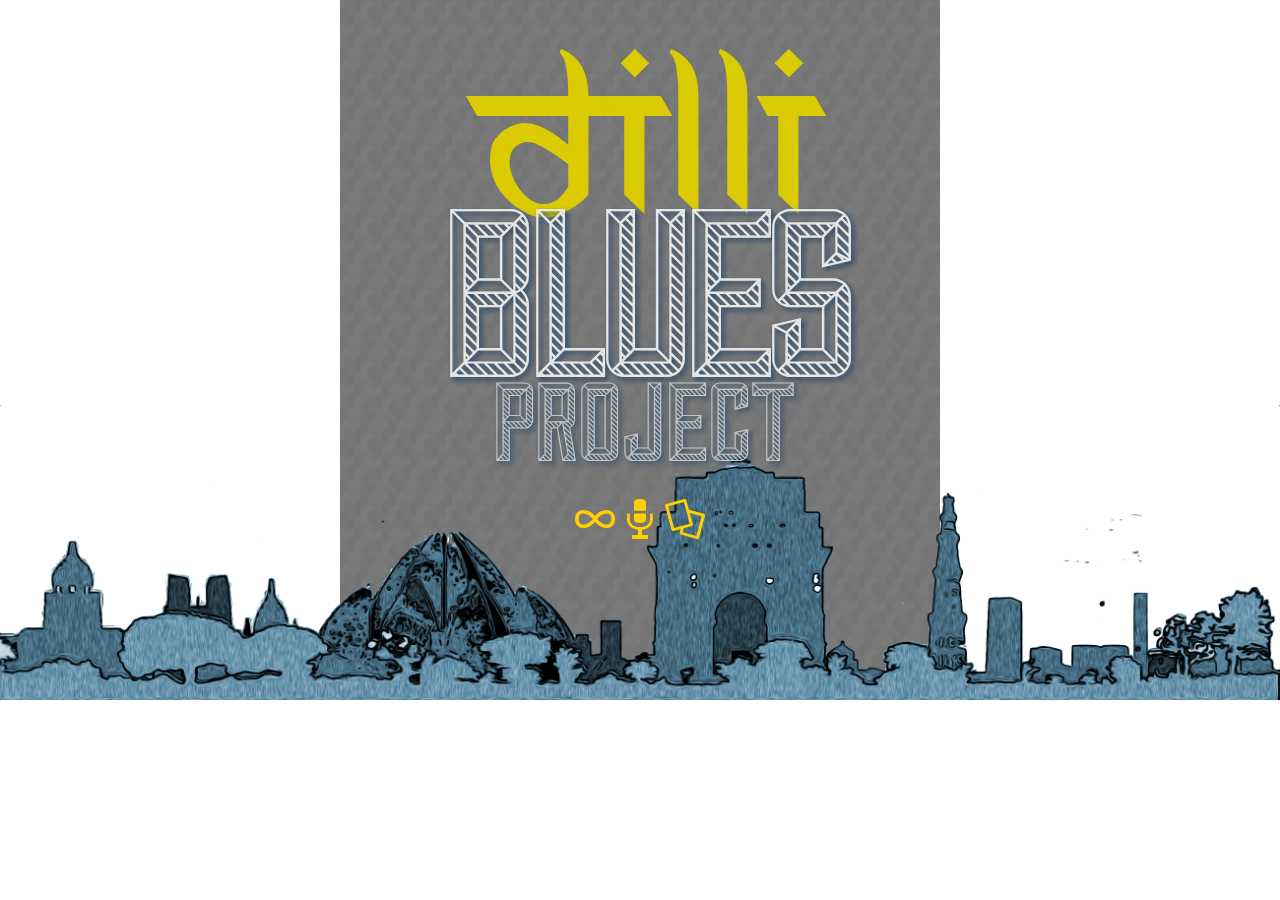
<file: index.html>
<!DOCTYPE>
<html>
<head>
    <link href='http://fonts.googleapis.com/css?family=Finger+Paint' rel='stylesheet' type='text/css'>
    <link href='http://fonts.googleapis.com/css?family=Cantora+One' rel='stylesheet' type='text/css'>
    <link rel="stylesheet" href="note/css/font-awesome.min.css">
    <link href='http://fonts.googleapis.com/css?family=Arbutus+Slab' rel='stylesheet' type='text/css'>
    <link href='http://fonts.googleapis.com/css?family=Cutive+Mono' rel='stylesheet' type='text/css'>
    <link rel="stylesheet/less" type="text/css" href="style.less">

    <script src="jquery.js"></script>
    <script src="main.js"></script>
    <script src="less.js"></script>

</head>
<body>

    <div class="main-sc">
        <div class="main-inner">

            <!-- VIEW 1 STARTS -->
            <div class="view1">
                <div class="header-inner">
                    <div class="main-title-container">
                        <div class="main-title-inner">
                            <div class="title">DILLI</div>
                            <div class="blues">BLUES</div>
                            <div class="project">PROJECT</div>
                            <div class="activator">
                                &infin;
                            </div>
                            <div class="activator">
                                &#127908;
                            </div>
                            <div class="activator">
                                &#59190;
                            </div>

                        </div>
                    </div>
                </div>

                 <div class="tree">
                    <img src="images/skyline.png">
                </div>
            </div>
            <!-- VIEW 1 ENDS -->
            <!-- SLIDE 1 -->
            <div class="slide-container about-project-container red">
                <div class="left-container">
                    <div class="title">
                        <span>ABOUT DILLI BLUES PROJECT</span>
                    </div>
                </div>
                <div class="right-container">
                    <div class="description">
                        <h1>A</h1>
                        <span>
                            n initiative to bond people and make them more aware about some social problems in our city. The Dilli Blues Project is an attmept to spread some love and peace in a city that appears to be dead and rutheless to a lot of its residents.
                        </span>
                    </div>
                </div>
                <div class="tree">
                    <img src="images/skyline-red.png">
                </div>

            </div>
            <!-- SLIDE 1 ENDS -->

            <!-- SLIDE 2 STARTS -->
            <div class="slide-container project-container">
                <div class="left-container">
                    <div class="title">
                        <span>OUR PROJECTS</span>
                    </div>
                </div>
                <div class="right-container">
                    <div class="description">
                        <span>
                            An initiative to bond people and make them more aware about some social problems in our city. The Dilli Blues Project is an attmept to spread some love and peace in a city that appears to be dead and rutheless to a lot of its residents.
                        </span>
                    </div>
                </div>
                <div class="tree">
                    <img src="images/skyline-grey.png">
                </div>

            </div>
            <!-- SLIDE 2 ENDS -->

            <!-- SLIDE 3 STARTS -->
            <div class="slide-container about-us-container yellow">
                <div class="left-container">
                    <div class="title">
                        <span>ABOUT US</span>
                    </div>
                </div>
                <div class="right-container">
                    <div class="description">
                        <span>
                            The Dilli Blues Project was conceived and started by some frustrated engineers who wanted to explore their ever-increasing passion for film and utilize it to raise some issues about their first love,Dilli. After assisting in several advertisements, short films, feature films,TV shows, we decided it was time to do something independently, apart from failing and dropping out from college. And so it was out of their inner blues, that something beautiful was born- a collective to support each other in doing something they loved the most- making films.Little by little, they gathered confidence, skills and made their first production- Phir Wahi Raat Hai, a short film on  isolation, loneliness and the issues of migration in a big city.The film is currently in post-production stage.
                        </span>
                    </div>
                </div>
                <div class="tree">
                    <img src="images/skyline-yellow.png">
                </div>

            </div>
            <!-- SLIDE 3 ENDS -->
        </div>
    </div>




</div>

</body>
</html>
</file>
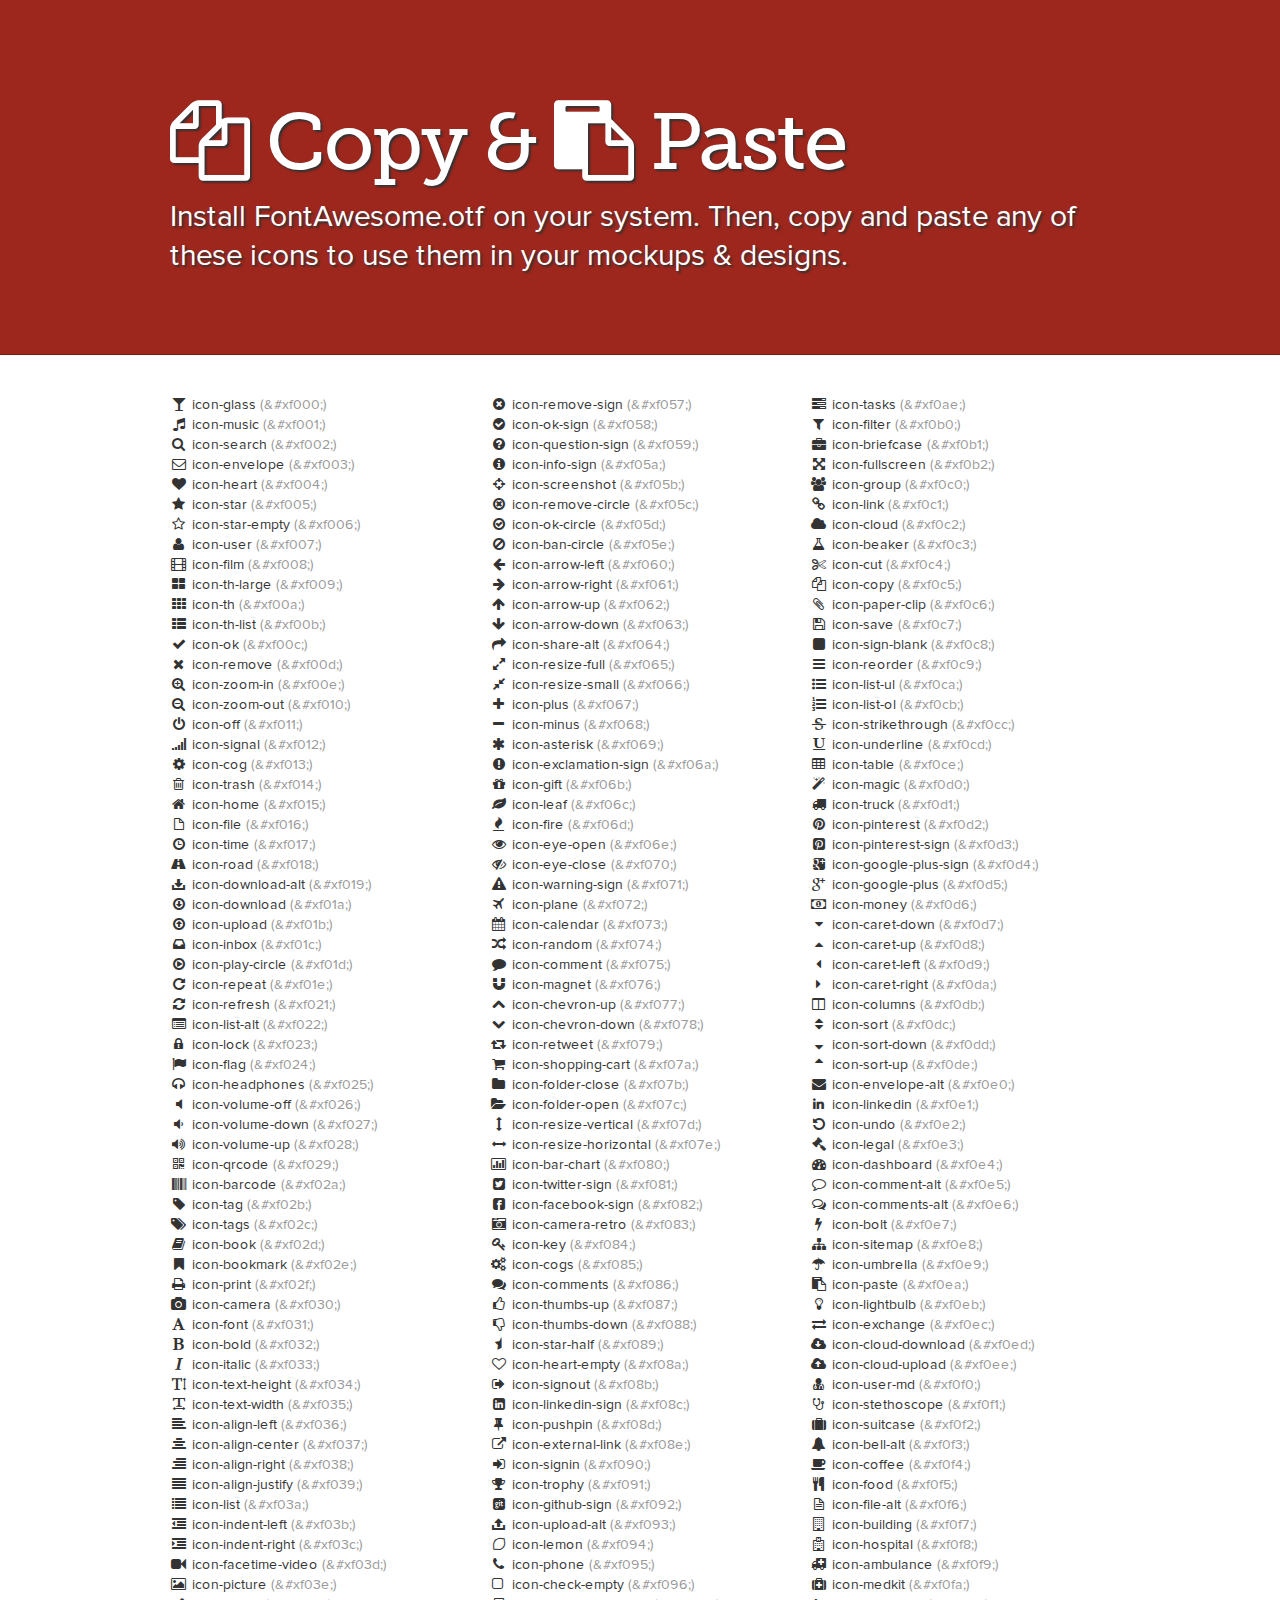
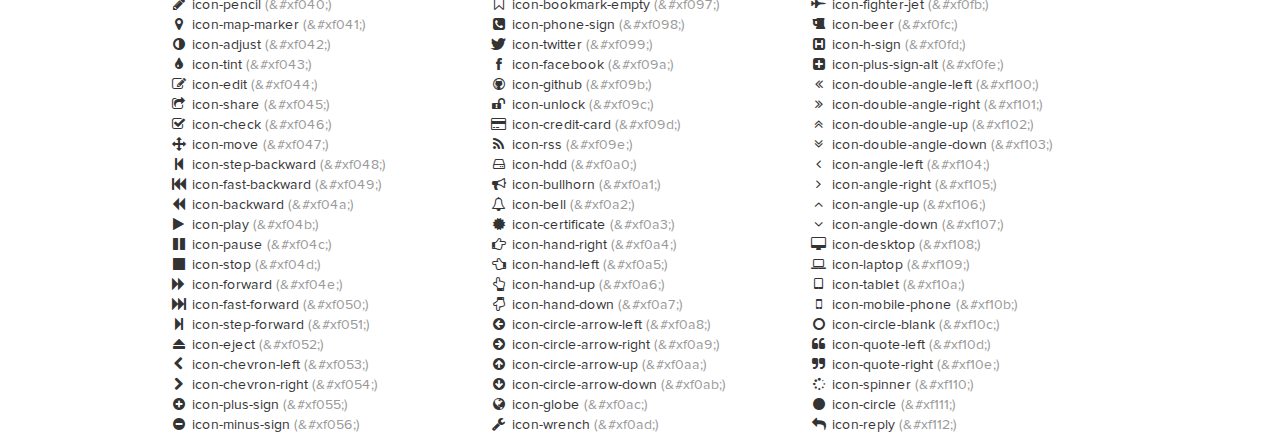
<file: note/docs/design.html>
<!DOCTYPE html>
<!--[if lt IE 7 ]><html class="ie ie6" lang="en"> <![endif]-->
<!--[if IE 7 ]><html class="ie ie7" lang="en"> <![endif]-->
<!--[if IE 8 ]><html class="ie ie8" lang="en"> <![endif]-->
<!--[if (gte IE 9)|!(IE)]><!--><html lang="en"> <!--<![endif]-->
<head>
  <!-- Basic Page Needs
 ================================================== -->
  <meta charset="utf-8" />
  <title>Font Awesome Copy & Paste</title>
  <meta name="description" content="">
  <meta name="author" content="">
  <!--<meta name="viewport" content="width=device-width; initial-scale=1; maximum-scale=1">-->

  <!--[if lt IE 9]>
  <script src="http://html5shim.googlecode.com/svn/trunk/html5.js"></script>
  <![endif]-->

  <!-- CSS
 ================================================== -->

  <link rel="stylesheet" href="assets/css/site.css">
  <link rel="stylesheet" href="assets/css/prettify.css">
  <link rel="stylesheet" href="assets/css/font-awesome.min.css">
  <!--[if IE 7]>
  <link rel="stylesheet" href="assets/css/font-awesome-ie7.min.css">
  <![endif]-->
  <!-- Le fav and touch icons -->
  <link rel="shortcut icon" href="assets/ico/favicon.ico">

  <script type="text/javascript">
    var _gaq = _gaq || [];
    _gaq.push(['_setAccount', 'UA-30136587-1']);
    _gaq.push(['_trackPageview']);

    (function() {
      var ga = document.createElement('script'); ga.type = 'text/javascript'; ga.async = true;
      ga.src = ('https:' == document.location.protocol ? 'https://ssl' : 'http://www') + '.google-analytics.com/ga.js';
      var s = document.getElementsByTagName('script')[0]; s.parentNode.insertBefore(ga, s);
    })();
  </script>
</head>
<body>

<div class="jumbotron">
  <div class="container">

    <h1><i class="icon-copy"></i> Copy & <i class="icon-paste"></i> Paste</h1>
    <p>
      Install FontAwesome.otf on your system.
      Then, copy and paste any of these icons to use them in your mockups & designs.
    </p>

  </div>
</div>


<div class="container">
  <section>
    <div class="row">
      <div class="span4">
        <ul class="unstyled">
          <li><i class="icon-">&#xf000;</i> icon-glass <span class="muted">(&amp;#xf000;)</span></li>
          <li><i class="icon-">&#xf001;</i> icon-music <span class="muted">(&amp;#xf001;)</span></li>
          <li><i class="icon-">&#xf002;</i> icon-search <span class="muted">(&amp;#xf002;)</span></li>
          <li><i class="icon-">&#xf003;</i> icon-envelope <span class="muted">(&amp;#xf003;)</span></li>
          <li><i class="icon-">&#xf004;</i> icon-heart <span class="muted">(&amp;#xf004;)</span></li>
          <li><i class="icon-">&#xf005;</i> icon-star <span class="muted">(&amp;#xf005;)</span></li>
          <li><i class="icon-">&#xf006;</i> icon-star-empty <span class="muted">(&amp;#xf006;)</span></li>
          <li><i class="icon-">&#xf007;</i> icon-user <span class="muted">(&amp;#xf007;)</span></li>
          <li><i class="icon-">&#xf008;</i> icon-film <span class="muted">(&amp;#xf008;)</span></li>
          <li><i class="icon-">&#xf009;</i> icon-th-large <span class="muted">(&amp;#xf009;)</span></li>
          <li><i class="icon-">&#xf00a;</i> icon-th <span class="muted">(&amp;#xf00a;)</span></li>
          <li><i class="icon-">&#xf00b;</i> icon-th-list <span class="muted">(&amp;#xf00b;)</span></li>
          <li><i class="icon-">&#xf00c;</i> icon-ok <span class="muted">(&amp;#xf00c;)</span></li>
          <li><i class="icon-">&#xf00d;</i> icon-remove <span class="muted">(&amp;#xf00d;)</span></li>
          <li><i class="icon-">&#xf00e;</i> icon-zoom-in <span class="muted">(&amp;#xf00e;)</span></li>
          <li><i class="icon-">&#xf010;</i> icon-zoom-out <span class="muted">(&amp;#xf010;)</span></li>
          <li><i class="icon-">&#xf011;</i> icon-off <span class="muted">(&amp;#xf011;)</span></li>
          <li><i class="icon-">&#xf012;</i> icon-signal <span class="muted">(&amp;#xf012;)</span></li>
          <li><i class="icon-">&#xf013;</i> icon-cog <span class="muted">(&amp;#xf013;)</span></li>
          <li><i class="icon-">&#xf014;</i> icon-trash <span class="muted">(&amp;#xf014;)</span></li>
          <li><i class="icon-">&#xf015;</i> icon-home <span class="muted">(&amp;#xf015;)</span></li>
          <li><i class="icon-">&#xf016;</i> icon-file <span class="muted">(&amp;#xf016;)</span></li>
          <li><i class="icon-">&#xf017;</i> icon-time <span class="muted">(&amp;#xf017;)</span></li>
          <li><i class="icon-">&#xf018;</i> icon-road <span class="muted">(&amp;#xf018;)</span></li>
          <li><i class="icon-">&#xf019;</i> icon-download-alt <span class="muted">(&amp;#xf019;)</span></li>
          <li><i class="icon-">&#xf01a;</i> icon-download <span class="muted">(&amp;#xf01a;)</span></li>
          <li><i class="icon-">&#xf01b;</i> icon-upload <span class="muted">(&amp;#xf01b;)</span></li>
          <li><i class="icon-">&#xf01c;</i> icon-inbox <span class="muted">(&amp;#xf01c;)</span></li>
          <li><i class="icon-">&#xf01d;</i> icon-play-circle <span class="muted">(&amp;#xf01d;)</span></li>
          <li><i class="icon-">&#xf01e;</i> icon-repeat <span class="muted">(&amp;#xf01e;)</span></li>
          <li><i class="icon-">&#xf021;</i> icon-refresh <span class="muted">(&amp;#xf021;)</span></li>
          <li><i class="icon-">&#xf022;</i> icon-list-alt <span class="muted">(&amp;#xf022;)</span></li>
          <li><i class="icon-">&#xf023;</i> icon-lock <span class="muted">(&amp;#xf023;)</span></li>
          <li><i class="icon-">&#xf024;</i> icon-flag <span class="muted">(&amp;#xf024;)</span></li>
          <li><i class="icon-">&#xf025;</i> icon-headphones <span class="muted">(&amp;#xf025;)</span></li>
          <li><i class="icon-">&#xf026;</i> icon-volume-off <span class="muted">(&amp;#xf026;)</span></li>
          <li><i class="icon-">&#xf027;</i> icon-volume-down <span class="muted">(&amp;#xf027;)</span></li>
          <li><i class="icon-">&#xf028;</i> icon-volume-up <span class="muted">(&amp;#xf028;)</span></li>
          <li><i class="icon-">&#xf029;</i> icon-qrcode <span class="muted">(&amp;#xf029;)</span></li>
          <li><i class="icon-">&#xf02a;</i> icon-barcode <span class="muted">(&amp;#xf02a;)</span></li>
          <li><i class="icon-">&#xf02b;</i> icon-tag <span class="muted">(&amp;#xf02b;)</span></li>
          <li><i class="icon-">&#xf02c;</i> icon-tags <span class="muted">(&amp;#xf02c;)</span></li>
          <li><i class="icon-">&#xf02d;</i> icon-book <span class="muted">(&amp;#xf02d;)</span></li>
          <li><i class="icon-">&#xf02e;</i> icon-bookmark <span class="muted">(&amp;#xf02e;)</span></li>
          <li><i class="icon-">&#xf02f;</i> icon-print <span class="muted">(&amp;#xf02f;)</span></li>
          <li><i class="icon-">&#xf030;</i> icon-camera <span class="muted">(&amp;#xf030;)</span></li>
          <li><i class="icon-">&#xf031;</i> icon-font <span class="muted">(&amp;#xf031;)</span></li>
          <li><i class="icon-">&#xf032;</i> icon-bold <span class="muted">(&amp;#xf032;)</span></li>
          <li><i class="icon-">&#xf033;</i> icon-italic <span class="muted">(&amp;#xf033;)</span></li>
          <li><i class="icon-">&#xf034;</i> icon-text-height <span class="muted">(&amp;#xf034;)</span></li>
          <li><i class="icon-">&#xf035;</i> icon-text-width <span class="muted">(&amp;#xf035;)</span></li>
          <li><i class="icon-">&#xf036;</i> icon-align-left <span class="muted">(&amp;#xf036;)</span></li>
          <li><i class="icon-">&#xf037;</i> icon-align-center <span class="muted">(&amp;#xf037;)</span></li>
          <li><i class="icon-">&#xf038;</i> icon-align-right <span class="muted">(&amp;#xf038;)</span></li>
          <li><i class="icon-">&#xf039;</i> icon-align-justify <span class="muted">(&amp;#xf039;)</span></li>
          <li><i class="icon-">&#xf03a;</i> icon-list <span class="muted">(&amp;#xf03a;)</span></li>
          <li><i class="icon-">&#xf03b;</i> icon-indent-left <span class="muted">(&amp;#xf03b;)</span></li>
          <li><i class="icon-">&#xf03c;</i> icon-indent-right <span class="muted">(&amp;#xf03c;)</span></li>
          <li><i class="icon-">&#xf03d;</i> icon-facetime-video <span class="muted">(&amp;#xf03d;)</span></li>
          <li><i class="icon-">&#xf03e;</i> icon-picture <span class="muted">(&amp;#xf03e;)</span></li>
          <li><i class="icon-">&#xf040;</i> icon-pencil <span class="muted">(&amp;#xf040;)</span></li>
          <li><i class="icon-">&#xf041;</i> icon-map-marker <span class="muted">(&amp;#xf041;)</span></li>
          <li><i class="icon-">&#xf042;</i> icon-adjust <span class="muted">(&amp;#xf042;)</span></li>
          <li><i class="icon-">&#xf043;</i> icon-tint <span class="muted">(&amp;#xf043;)</span></li>
          <li><i class="icon-">&#xf044;</i> icon-edit <span class="muted">(&amp;#xf044;)</span></li>
          <li><i class="icon-">&#xf045;</i> icon-share <span class="muted">(&amp;#xf045;)</span></li>
          <li><i class="icon-">&#xf046;</i> icon-check <span class="muted">(&amp;#xf046;)</span></li>
          <li><i class="icon-">&#xf047;</i> icon-move <span class="muted">(&amp;#xf047;)</span></li>
          <li><i class="icon-">&#xf048;</i> icon-step-backward <span class="muted">(&amp;#xf048;)</span></li>
          <li><i class="icon-">&#xf049;</i> icon-fast-backward <span class="muted">(&amp;#xf049;)</span></li>
          <li><i class="icon-">&#xf04a;</i> icon-backward <span class="muted">(&amp;#xf04a;)</span></li>
          <li><i class="icon-">&#xf04b;</i> icon-play <span class="muted">(&amp;#xf04b;)</span></li>
          <li><i class="icon-">&#xf04c;</i> icon-pause <span class="muted">(&amp;#xf04c;)</span></li>
          <li><i class="icon-">&#xf04d;</i> icon-stop <span class="muted">(&amp;#xf04d;)</span></li>
          <li><i class="icon-">&#xf04e;</i> icon-forward <span class="muted">(&amp;#xf04e;)</span></li>
          <li><i class="icon-">&#xf050;</i> icon-fast-forward <span class="muted">(&amp;#xf050;)</span></li>
          <li><i class="icon-">&#xf051;</i> icon-step-forward <span class="muted">(&amp;#xf051;)</span></li>
          <li><i class="icon-">&#xf052;</i> icon-eject <span class="muted">(&amp;#xf052;)</span></li>
          <li><i class="icon-">&#xf053;</i> icon-chevron-left <span class="muted">(&amp;#xf053;)</span></li>
          <li><i class="icon-">&#xf054;</i> icon-chevron-right <span class="muted">(&amp;#xf054;)</span></li>
          <li><i class="icon-">&#xf055;</i> icon-plus-sign <span class="muted">(&amp;#xf055;)</span></li>
          <li><i class="icon-">&#xf056;</i> icon-minus-sign <span class="muted">(&amp;#xf056;)</span></li>
        </ul>
      </div>
      <div class="span4">
        <ul class="unstyled">
          <li><i class="icon-">&#xf057;</i> icon-remove-sign <span class="muted">(&amp;#xf057;)</span></li>
          <li><i class="icon-">&#xf058;</i> icon-ok-sign <span class="muted">(&amp;#xf058;)</span></li>
          <li><i class="icon-">&#xf059;</i> icon-question-sign <span class="muted">(&amp;#xf059;)</span></li>
          <li><i class="icon-">&#xf05a;</i> icon-info-sign <span class="muted">(&amp;#xf05a;)</span></li>
          <li><i class="icon-">&#xf05b;</i> icon-screenshot <span class="muted">(&amp;#xf05b;)</span></li>
          <li><i class="icon-">&#xf05c;</i> icon-remove-circle <span class="muted">(&amp;#xf05c;)</span></li>
          <li><i class="icon-">&#xf05d;</i> icon-ok-circle <span class="muted">(&amp;#xf05d;)</span></li>
          <li><i class="icon-">&#xf05e;</i> icon-ban-circle <span class="muted">(&amp;#xf05e;)</span></li>
          <li><i class="icon-">&#xf060;</i> icon-arrow-left <span class="muted">(&amp;#xf060;)</span></li>
          <li><i class="icon-">&#xf061;</i> icon-arrow-right <span class="muted">(&amp;#xf061;)</span></li>
          <li><i class="icon-">&#xf062;</i> icon-arrow-up <span class="muted">(&amp;#xf062;)</span></li>
          <li><i class="icon-">&#xf063;</i> icon-arrow-down <span class="muted">(&amp;#xf063;)</span></li>
          <li><i class="icon-">&#xf064;</i> icon-share-alt <span class="muted">(&amp;#xf064;)</span></li>
          <li><i class="icon-">&#xf065;</i> icon-resize-full <span class="muted">(&amp;#xf065;)</span></li>
          <li><i class="icon-">&#xf066;</i> icon-resize-small <span class="muted">(&amp;#xf066;)</span></li>
          <li><i class="icon-">&#xf067;</i> icon-plus <span class="muted">(&amp;#xf067;)</span></li>
          <li><i class="icon-">&#xf068;</i> icon-minus <span class="muted">(&amp;#xf068;)</span></li>
          <li><i class="icon-">&#xf069;</i> icon-asterisk <span class="muted">(&amp;#xf069;)</span></li>
          <li><i class="icon-">&#xf06a;</i> icon-exclamation-sign <span class="muted">(&amp;#xf06a;)</span></li>
          <li><i class="icon-">&#xf06b;</i> icon-gift <span class="muted">(&amp;#xf06b;)</span></li>
          <li><i class="icon-">&#xf06c;</i> icon-leaf <span class="muted">(&amp;#xf06c;)</span></li>
          <li><i class="icon-">&#xf06d;</i> icon-fire <span class="muted">(&amp;#xf06d;)</span></li>
          <li><i class="icon-">&#xf06e;</i> icon-eye-open <span class="muted">(&amp;#xf06e;)</span></li>
          <li><i class="icon-">&#xf070;</i> icon-eye-close <span class="muted">(&amp;#xf070;)</span></li>
          <li><i class="icon-">&#xf071;</i> icon-warning-sign <span class="muted">(&amp;#xf071;)</span></li>
          <li><i class="icon-">&#xf072;</i> icon-plane <span class="muted">(&amp;#xf072;)</span></li>
          <li><i class="icon-">&#xf073;</i> icon-calendar <span class="muted">(&amp;#xf073;)</span></li>
          <li><i class="icon-">&#xf074;</i> icon-random <span class="muted">(&amp;#xf074;)</span></li>
          <li><i class="icon-">&#xf075;</i> icon-comment <span class="muted">(&amp;#xf075;)</span></li>
          <li><i class="icon-">&#xf076;</i> icon-magnet <span class="muted">(&amp;#xf076;)</span></li>
          <li><i class="icon-">&#xf077;</i> icon-chevron-up <span class="muted">(&amp;#xf077;)</span></li>
          <li><i class="icon-">&#xf078;</i> icon-chevron-down <span class="muted">(&amp;#xf078;)</span></li>
          <li><i class="icon-">&#xf079;</i> icon-retweet <span class="muted">(&amp;#xf079;)</span></li>
          <li><i class="icon-">&#xf07a;</i> icon-shopping-cart <span class="muted">(&amp;#xf07a;)</span></li>
          <li><i class="icon-">&#xf07b;</i> icon-folder-close <span class="muted">(&amp;#xf07b;)</span></li>
          <li><i class="icon-">&#xf07c;</i> icon-folder-open <span class="muted">(&amp;#xf07c;)</span></li>
          <li><i class="icon-">&#xf07d;</i> icon-resize-vertical <span class="muted">(&amp;#xf07d;)</span></li>
          <li><i class="icon-">&#xf07e;</i> icon-resize-horizontal <span class="muted">(&amp;#xf07e;)</span></li>
          <li><i class="icon-">&#xf080;</i> icon-bar-chart <span class="muted">(&amp;#xf080;)</span></li>
          <li><i class="icon-">&#xf081;</i> icon-twitter-sign <span class="muted">(&amp;#xf081;)</span></li>
          <li><i class="icon-">&#xf082;</i> icon-facebook-sign <span class="muted">(&amp;#xf082;)</span></li>
          <li><i class="icon-">&#xf083;</i> icon-camera-retro <span class="muted">(&amp;#xf083;)</span></li>
          <li><i class="icon-">&#xf084;</i> icon-key <span class="muted">(&amp;#xf084;)</span></li>
          <li><i class="icon-">&#xf085;</i> icon-cogs <span class="muted">(&amp;#xf085;)</span></li>
          <li><i class="icon-">&#xf086;</i> icon-comments <span class="muted">(&amp;#xf086;)</span></li>
          <li><i class="icon-">&#xf087;</i> icon-thumbs-up <span class="muted">(&amp;#xf087;)</span></li>
          <li><i class="icon-">&#xf088;</i> icon-thumbs-down <span class="muted">(&amp;#xf088;)</span></li>
          <li><i class="icon-">&#xf089;</i> icon-star-half <span class="muted">(&amp;#xf089;)</span></li>
          <li><i class="icon-">&#xf08a;</i> icon-heart-empty <span class="muted">(&amp;#xf08a;)</span></li>
          <li><i class="icon-">&#xf08b;</i> icon-signout <span class="muted">(&amp;#xf08b;)</span></li>
          <li><i class="icon-">&#xf08c;</i> icon-linkedin-sign <span class="muted">(&amp;#xf08c;)</span></li>
          <li><i class="icon-">&#xf08d;</i> icon-pushpin <span class="muted">(&amp;#xf08d;)</span></li>
          <li><i class="icon-">&#xf08e;</i> icon-external-link <span class="muted">(&amp;#xf08e;)</span></li>
          <li><i class="icon-">&#xf090;</i> icon-signin <span class="muted">(&amp;#xf090;)</span></li>
          <li><i class="icon-">&#xf091;</i> icon-trophy <span class="muted">(&amp;#xf091;)</span></li>
          <li><i class="icon-">&#xf092;</i> icon-github-sign <span class="muted">(&amp;#xf092;)</span></li>
          <li><i class="icon-">&#xf093;</i> icon-upload-alt <span class="muted">(&amp;#xf093;)</span></li>
          <li><i class="icon-">&#xf094;</i> icon-lemon <span class="muted">(&amp;#xf094;)</span></li>
          <li><i class="icon-">&#xf095;</i> icon-phone <span class="muted">(&amp;#xf095;)</span></li>
          <li><i class="icon-">&#xf096;</i> icon-check-empty <span class="muted">(&amp;#xf096;)</span></li>
          <li><i class="icon-">&#xf097;</i> icon-bookmark-empty <span class="muted">(&amp;#xf097;)</span></li>
          <li><i class="icon-">&#xf098;</i> icon-phone-sign <span class="muted">(&amp;#xf098;)</span></li>
          <li><i class="icon-">&#xf099;</i> icon-twitter <span class="muted">(&amp;#xf099;)</span></li>
          <li><i class="icon-">&#xf09a;</i> icon-facebook <span class="muted">(&amp;#xf09a;)</span></li>
          <li><i class="icon-">&#xf09b;</i> icon-github <span class="muted">(&amp;#xf09b;)</span></li>
          <li><i class="icon-">&#xf09c;</i> icon-unlock <span class="muted">(&amp;#xf09c;)</span></li>
          <li><i class="icon-">&#xf09d;</i> icon-credit-card <span class="muted">(&amp;#xf09d;)</span></li>
          <li><i class="icon-">&#xf09e;</i> icon-rss <span class="muted">(&amp;#xf09e;)</span></li>
          <li><i class="icon-">&#xf0a0;</i> icon-hdd <span class="muted">(&amp;#xf0a0;)</span></li>
          <li><i class="icon-">&#xf0a1;</i> icon-bullhorn <span class="muted">(&amp;#xf0a1;)</span></li>
          <li><i class="icon-">&#xf0a2;</i> icon-bell <span class="muted">(&amp;#xf0a2;)</span></li>
          <li><i class="icon-">&#xf0a3;</i> icon-certificate <span class="muted">(&amp;#xf0a3;)</span></li>
          <li><i class="icon-">&#xf0a4;</i> icon-hand-right <span class="muted">(&amp;#xf0a4;)</span></li>
          <li><i class="icon-">&#xf0a5;</i> icon-hand-left <span class="muted">(&amp;#xf0a5;)</span></li>
          <li><i class="icon-">&#xf0a6;</i> icon-hand-up <span class="muted">(&amp;#xf0a6;)</span></li>
          <li><i class="icon-">&#xf0a7;</i> icon-hand-down <span class="muted">(&amp;#xf0a7;)</span></li>
          <li><i class="icon-">&#xf0a8;</i> icon-circle-arrow-left <span class="muted">(&amp;#xf0a8;)</span></li>
          <li><i class="icon-">&#xf0a9;</i> icon-circle-arrow-right <span class="muted">(&amp;#xf0a9;)</span></li>
          <li><i class="icon-">&#xf0aa;</i> icon-circle-arrow-up <span class="muted">(&amp;#xf0aa;)</span></li>
          <li><i class="icon-">&#xf0ab;</i> icon-circle-arrow-down <span class="muted">(&amp;#xf0ab;)</span></li>
          <li><i class="icon-">&#xf0ac;</i> icon-globe <span class="muted">(&amp;#xf0ac;)</span></li>
          <li><i class="icon-">&#xf0ad;</i> icon-wrench <span class="muted">(&amp;#xf0ad;)</span></li>
        </ul>
      </div>
      <div class="span4">
        <ul class="unstyled">
          <li><i class="icon-">&#xf0ae;</i> icon-tasks <span class="muted">(&amp;#xf0ae;)</span></li>
          <li><i class="icon-">&#xf0b0;</i> icon-filter <span class="muted">(&amp;#xf0b0;)</span></li>
          <li><i class="icon-">&#xf0b1;</i> icon-briefcase <span class="muted">(&amp;#xf0b1;)</span></li>
          <li><i class="icon-">&#xf0b2;</i> icon-fullscreen <span class="muted">(&amp;#xf0b2;)</span></li>
          <li><i class="icon-">&#xf0c0;</i> icon-group <span class="muted">(&amp;#xf0c0;)</span></li>
          <li><i class="icon-">&#xf0c1;</i> icon-link <span class="muted">(&amp;#xf0c1;)</span></li>
          <li><i class="icon-">&#xf0c2;</i> icon-cloud <span class="muted">(&amp;#xf0c2;)</span></li>
          <li><i class="icon-">&#xf0c3;</i> icon-beaker <span class="muted">(&amp;#xf0c3;)</span></li>
          <li><i class="icon-">&#xf0c4;</i> icon-cut <span class="muted">(&amp;#xf0c4;)</span></li>
          <li><i class="icon-">&#xf0c5;</i> icon-copy <span class="muted">(&amp;#xf0c5;)</span></li>
          <li><i class="icon-">&#xf0c6;</i> icon-paper-clip <span class="muted">(&amp;#xf0c6;)</span></li>
          <li><i class="icon-">&#xf0c7;</i> icon-save <span class="muted">(&amp;#xf0c7;)</span></li>
          <li><i class="icon-">&#xf0c8;</i> icon-sign-blank <span class="muted">(&amp;#xf0c8;)</span></li>
          <li><i class="icon-">&#xf0c9;</i> icon-reorder <span class="muted">(&amp;#xf0c9;)</span></li>
          <li><i class="icon-">&#xf0ca;</i> icon-list-ul <span class="muted">(&amp;#xf0ca;)</span></li>
          <li><i class="icon-">&#xf0cb;</i> icon-list-ol <span class="muted">(&amp;#xf0cb;)</span></li>
          <li><i class="icon-">&#xf0cc;</i> icon-strikethrough <span class="muted">(&amp;#xf0cc;)</span></li>
          <li><i class="icon-">&#xf0cd;</i> icon-underline <span class="muted">(&amp;#xf0cd;)</span></li>
          <li><i class="icon-">&#xf0ce;</i> icon-table <span class="muted">(&amp;#xf0ce;)</span></li>
          <li><i class="icon-">&#xf0d0;</i> icon-magic <span class="muted">(&amp;#xf0d0;)</span></li>
          <li><i class="icon-">&#xf0d1;</i> icon-truck <span class="muted">(&amp;#xf0d1;)</span></li>
          <li><i class="icon-">&#xf0d2;</i> icon-pinterest <span class="muted">(&amp;#xf0d2;)</span></li>
          <li><i class="icon-">&#xf0d3;</i> icon-pinterest-sign <span class="muted">(&amp;#xf0d3;)</span></li>
          <li><i class="icon-">&#xf0d4;</i> icon-google-plus-sign <span class="muted">(&amp;#xf0d4;)</span></li>
          <li><i class="icon-">&#xf0d5;</i> icon-google-plus <span class="muted">(&amp;#xf0d5;)</span></li>
          <li><i class="icon-">&#xf0d6;</i> icon-money <span class="muted">(&amp;#xf0d6;)</span></li>
          <li><i class="icon-">&#xf0d7;</i> icon-caret-down <span class="muted">(&amp;#xf0d7;)</span></li>
          <li><i class="icon-">&#xf0d8;</i> icon-caret-up <span class="muted">(&amp;#xf0d8;)</span></li>
          <li><i class="icon-">&#xf0d9;</i> icon-caret-left <span class="muted">(&amp;#xf0d9;)</span></li>
          <li><i class="icon-">&#xf0da;</i> icon-caret-right <span class="muted">(&amp;#xf0da;)</span></li>
          <li><i class="icon-">&#xf0db;</i> icon-columns <span class="muted">(&amp;#xf0db;)</span></li>
          <li><i class="icon-">&#xf0dc;</i> icon-sort <span class="muted">(&amp;#xf0dc;)</span></li>
          <li><i class="icon-">&#xf0dd;</i> icon-sort-down <span class="muted">(&amp;#xf0dd;)</span></li>
          <li><i class="icon-">&#xf0de;</i> icon-sort-up <span class="muted">(&amp;#xf0de;)</span></li>
          <li><i class="icon-">&#xf0e0;</i> icon-envelope-alt <span class="muted">(&amp;#xf0e0;)</span></li>
          <li><i class="icon-">&#xf0e1;</i> icon-linkedin <span class="muted">(&amp;#xf0e1;)</span></li>
          <li><i class="icon-">&#xf0e2;</i> icon-undo <span class="muted">(&amp;#xf0e2;)</span></li>
          <li><i class="icon-">&#xf0e3;</i> icon-legal <span class="muted">(&amp;#xf0e3;)</span></li>
          <li><i class="icon-">&#xf0e4;</i> icon-dashboard <span class="muted">(&amp;#xf0e4;)</span></li>
          <li><i class="icon-">&#xf0e5;</i> icon-comment-alt <span class="muted">(&amp;#xf0e5;)</span></li>
          <li><i class="icon-">&#xf0e6;</i> icon-comments-alt <span class="muted">(&amp;#xf0e6;)</span></li>
          <li><i class="icon-">&#xf0e7;</i> icon-bolt <span class="muted">(&amp;#xf0e7;)</span></li>
          <li><i class="icon-">&#xf0e8;</i> icon-sitemap <span class="muted">(&amp;#xf0e8;)</span></li>
          <li><i class="icon-">&#xf0e9;</i> icon-umbrella <span class="muted">(&amp;#xf0e9;)</span></li>
          <li><i class="icon-">&#xf0ea;</i> icon-paste <span class="muted">(&amp;#xf0ea;)</span></li>
          <li><i class="icon-">&#xf0eb;</i> icon-lightbulb <span class="muted">(&amp;#xf0eb;)</span></li>
          <li><i class="icon-">&#xf0ec;</i> icon-exchange <span class="muted">(&amp;#xf0ec;)</span></li>
          <li><i class="icon-">&#xf0ed;</i> icon-cloud-download <span class="muted">(&amp;#xf0ed;)</span></li>
          <li><i class="icon-">&#xf0ee;</i> icon-cloud-upload <span class="muted">(&amp;#xf0ee;)</span></li>
          <li><i class="icon-">&#xf0f0;</i> icon-user-md <span class="muted">(&amp;#xf0f0;)</span></li>
          <li><i class="icon-">&#xf0f1;</i> icon-stethoscope <span class="muted">(&amp;#xf0f1;)</span></li>
          <li><i class="icon-">&#xf0f2;</i> icon-suitcase <span class="muted">(&amp;#xf0f2;)</span></li>
          <li><i class="icon-">&#xf0f3;</i> icon-bell-alt <span class="muted">(&amp;#xf0f3;)</span></li>
          <li><i class="icon-">&#xf0f4;</i> icon-coffee <span class="muted">(&amp;#xf0f4;)</span></li>
          <li><i class="icon-">&#xf0f5;</i> icon-food <span class="muted">(&amp;#xf0f5;)</span></li>
          <li><i class="icon-">&#xf0f6;</i> icon-file-alt <span class="muted">(&amp;#xf0f6;)</span></li>
          <li><i class="icon-">&#xf0f7;</i> icon-building <span class="muted">(&amp;#xf0f7;)</span></li>
          <li><i class="icon-">&#xf0f8;</i> icon-hospital <span class="muted">(&amp;#xf0f8;)</span></li>
          <li><i class="icon-">&#xf0f9;</i> icon-ambulance <span class="muted">(&amp;#xf0f9;)</span></li>
          <li><i class="icon-">&#xf0fa;</i> icon-medkit <span class="muted">(&amp;#xf0fa;)</span></li>
          <li><i class="icon-">&#xf0fb;</i> icon-fighter-jet <span class="muted">(&amp;#xf0fb;)</span></li>
          <li><i class="icon-">&#xf0fc;</i> icon-beer <span class="muted">(&amp;#xf0fc;)</span></li>
          <li><i class="icon-">&#xf0fd;</i> icon-h-sign <span class="muted">(&amp;#xf0fd;)</span></li>
          <li><i class="icon-">&#xf0fe;</i> icon-plus-sign-alt <span class="muted">(&amp;#xf0fe;)</span></li>
          <li><i class="icon-">&#xf100;</i> icon-double-angle-left <span class="muted">(&amp;#xf100;)</span></li>
          <li><i class="icon-">&#xf101;</i> icon-double-angle-right <span class="muted">(&amp;#xf101;)</span></li>
          <li><i class="icon-">&#xf102;</i> icon-double-angle-up <span class="muted">(&amp;#xf102;)</span></li>
          <li><i class="icon-">&#xf103;</i> icon-double-angle-down <span class="muted">(&amp;#xf103;)</span></li>
          <li><i class="icon-">&#xf104;</i> icon-angle-left <span class="muted">(&amp;#xf104;)</span></li>
          <li><i class="icon-">&#xf105;</i> icon-angle-right <span class="muted">(&amp;#xf105;)</span></li>
          <li><i class="icon-">&#xf106;</i> icon-angle-up <span class="muted">(&amp;#xf106;)</span></li>
          <li><i class="icon-">&#xf107;</i> icon-angle-down <span class="muted">(&amp;#xf107;)</span></li>
          <li><i class="icon-">&#xf108;</i> icon-desktop <span class="muted">(&amp;#xf108;)</span></li>
          <li><i class="icon-">&#xf109;</i> icon-laptop <span class="muted">(&amp;#xf109;)</span></li>
          <li><i class="icon-">&#xf10a;</i> icon-tablet <span class="muted">(&amp;#xf10a;)</span></li>
          <li><i class="icon-">&#xf10b;</i> icon-mobile-phone <span class="muted">(&amp;#xf10b;)</span></li>
          <li><i class="icon-">&#xf10c;</i> icon-circle-blank <span class="muted">(&amp;#xf10c;)</span></li>
          <li><i class="icon-">&#xf10d;</i> icon-quote-left <span class="muted">(&amp;#xf10d;)</span></li>
          <li><i class="icon-">&#xf10e;</i> icon-quote-right <span class="muted">(&amp;#xf10e;)</span></li>
          <li><i class="icon-">&#xf110;</i> icon-spinner <span class="muted">(&amp;#xf110;)</span></li>
          <li><i class="icon-">&#xf111;</i> icon-circle <span class="muted">(&amp;#xf111;)</span></li>
          <li><i class="icon-">&#xf112;</i> icon-reply <span class="muted">(&amp;#xf112;)</span></li>
        </ul>
      </div>
    </div>
  </section>






</div>

<script src="assets/js/jquery-1.7.1.min.js"></script>
<script src="assets/js/bootstrap-222.min.js"></script>

</body>
</html>
</file>
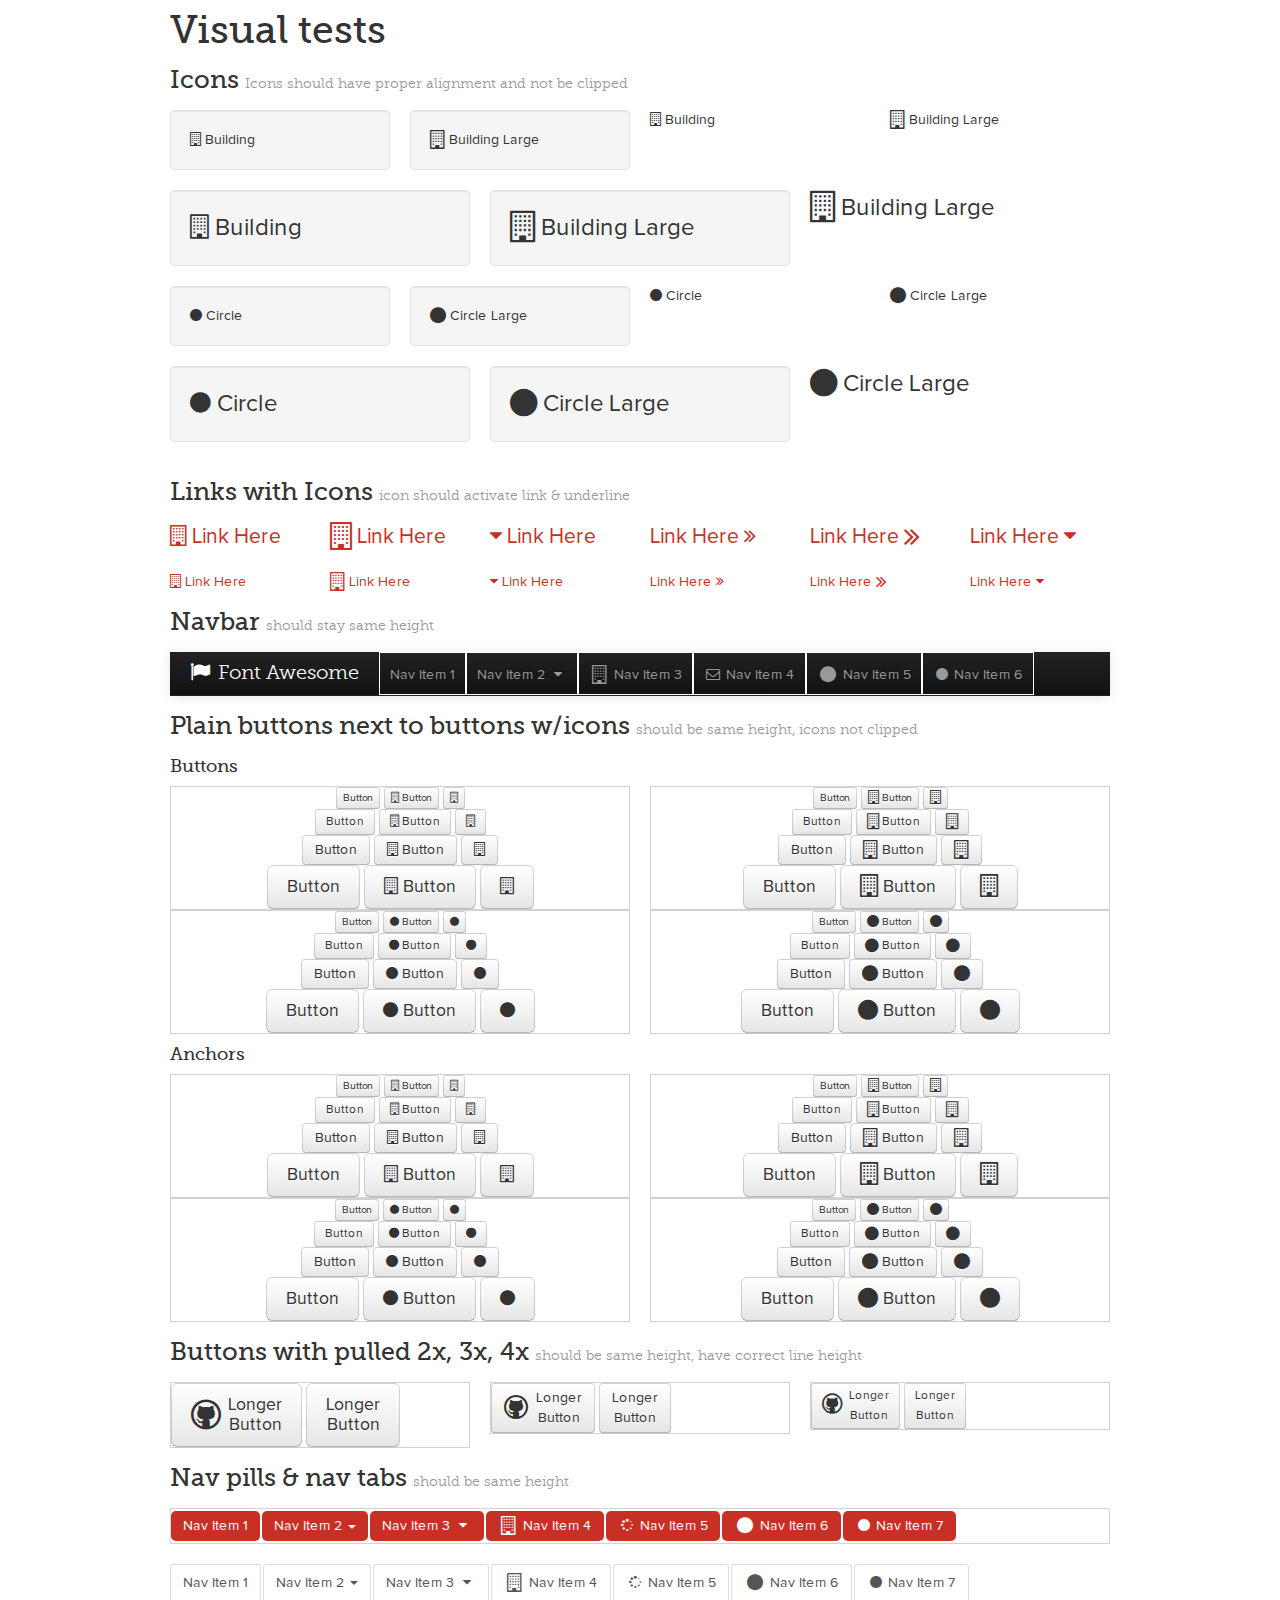
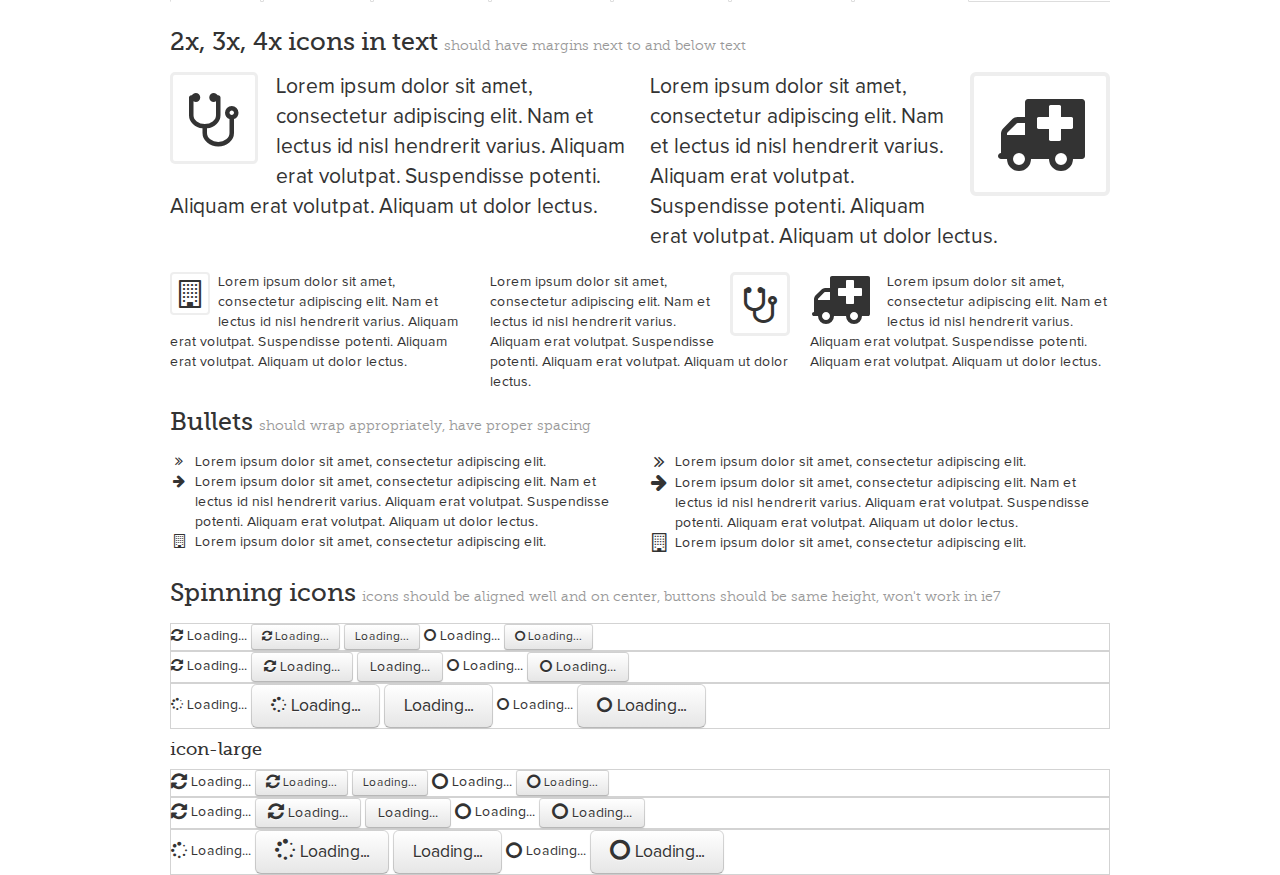
<file: note/docs/test.html>
<!DOCTYPE html>
<!--[if lt IE 7 ]><html class="ie ie6" lang="en"> <![endif]-->
<!--[if IE 7 ]><html class="ie ie7" lang="en"> <![endif]-->
<!--[if IE 8 ]><html class="ie ie8" lang="en"> <![endif]-->
<!--[if (gte IE 9)|!(IE)]><!--><html lang="en"> <!--<![endif]-->
<head>
  <!-- Basic Page Needs
 ================================================== -->
  <meta charset="utf-8" />
  <title>Font Awesome Tests</title>
  <meta name="description" content="">
  <meta name="author" content="">
  <!--<meta name="viewport" content="width=device-width; initial-scale=1; maximum-scale=1">-->

  <!--[if lt IE 9]>
  <script src="http://html5shim.googlecode.com/svn/trunk/html5.js"></script>
  <![endif]-->

  <!-- CSS
 ================================================== -->

  <link rel="stylesheet" href="assets/css/site.css">
  <link rel="stylesheet" href="assets/css/prettify.css">
  <link rel="stylesheet" href="assets/css/font-awesome.css">
  <!--[if IE 7]>
  <link rel="stylesheet" href="assets/css/font-awesome-ie7.min.css">
  <![endif]-->
  <!-- Le fav and touch icons -->
  <link rel="shortcut icon" href="assets/ico/favicon.ico">

  <script type="text/javascript">
    var _gaq = _gaq || [];
    _gaq.push(['_setAccount', 'UA-30136587-1']);
    _gaq.push(['_trackPageview']);

    (function() {
      var ga = document.createElement('script'); ga.type = 'text/javascript'; ga.async = true;
      ga.src = ('https:' == document.location.protocol ? 'https://ssl' : 'http://www') + '.google-analytics.com/ga.js';
      var s = document.getElementsByTagName('script')[0]; s.parentNode.insertBefore(ga, s);
    })();
  </script>
</head>
<body>

<div class="container">
  <h1>Visual tests</h1>

  <h3>Icons <small>Icons should have proper alignment and not be clipped</small></h3>
  <div class="row">
    <div class="span3">
      <div class="well">
        <i class="icon-building"></i> Building
      </div>
    </div>
    <div class="span3">
      <div class="well">
        <i class="icon-building icon-large"></i> Building Large
      </div>
    </div>
    <div class="span3">
      <i class="icon-building"></i> Building
    </div>
    <div class="span3">
      <i class="icon-building icon-large"></i> Building Large
    </div>
  </div>
  <div class="row" style="font-size: 24px; line-height: 1.5em;">
    <div class="span4">
      <div class="well">
        <i class="icon-building"></i> Building
      </div>
    </div>
    <div class="span4">
      <div class="well">
        <i class="icon-building icon-large"></i> Building Large
      </div>
    </div>
    <div class="span4">
      <i class="icon-building icon-large"></i> Building Large
    </div>
  </div>
  <div class="row">
    <div class="span3">
      <div class="well">
        <i class="icon-circle"></i> Circle
      </div>
    </div>
    <div class="span3">
      <div class="well">
        <i class="icon-circle icon-large"></i> Circle Large
      </div>
    </div>
    <div class="span3">
      <i class="icon-circle"></i> Circle
    </div>
    <div class="span3">
      <i class="icon-circle icon-large"></i> Circle Large
    </div>
  </div>
  <div class="row" style="font-size: 24px; line-height: 1.5em;">
    <div class="span4">
      <div class="well">
        <i class="icon-circle"></i> Circle
      </div>
    </div>
    <div class="span4">
      <div class="well">
        <i class="icon-circle icon-large"></i> Circle Large
      </div>
    </div>
    <div class="span4">
      <i class="icon-circle icon-large"></i> Circle Large
    </div>
  </div>


  <h3>Links with Icons <small>icon should activate link & underline</small></h3>
  <div class="row lead">
    <div class="span2">
      <a href="#"><i class="icon-building"></i> Link Here</a>
    </div>
    <div class="span2">
      <a href="#"><i class="icon-building icon-large"></i> Link Here</a>
    </div>
    <div class="span2">
      <a href="#"><i class="icon-caret-down"></i> Link Here</a>
    </div>
    <div class="span2">
      <a href="#">Link Here <i class="icon-double-angle-right"></i></a>
    </div>
    <div class="span2">
      <a href="#">Link Here <i class="icon-double-angle-right icon-large"></i></a>
    </div>
    <div class="span2">
      <a href="#">Link Here <i class="icon-caret-down"></i></a>
    </div>
  </div>
  <div class="row">
    <div class="span2">
      <a href="#"><i class="icon-building"></i> Link Here</a>
    </div>
    <div class="span2">
      <a href="#"><i class="icon-building icon-large"></i> Link Here</a>
    </div>
    <div class="span2">
      <a href="#"><i class="icon-caret-down"></i> Link Here</a>
    </div>
    <div class="span2">
      <a href="#">Link Here <i class="icon-double-angle-right"></i></a>
    </div>
    <div class="span2">
      <a href="#">Link Here <i class="icon-double-angle-right icon-large"></i></a>
    </div>
    <div class="span2">
      <a href="#">Link Here <i class="icon-caret-down"></i></a>
    </div>
  </div>


  <h3>Navbar  <small>should stay same height </small></h3>
  <div class="navbar navbar-inverse navbar-static-top">
    <div class="navbar-inner">
      <div class="container">
        <a class="brand" href="#"><i class="icon-flag"></i> Font Awesome</a>
        <ul class="nav">
          <li style="border: solid 1px white;"><a href="#">Nav Item 1</a></li>
          <li class="dropdown" style="border: solid 1px white;">
            <a href="#" role="button" class="dropdown-toggle" data-toggle="dropdown">
              Nav Item 2
              <i class="icon-caret-down"></i>
            </a>
            <ul class="dropdown-menu" role="menu">
              <li><a href="#"><i class="icon-building"></i> Menu Item 1</a></li>
              <li><a href="#"><i class="icon-building icon-large"></i> Menu Item 2</a></li>
            </ul>
          </li>
          <li style="border: solid 1px white;"><a href="#examples"><i class="icon-building icon-large"></i> Nav Item 3</a></li>
          <li style="border: solid 1px white;"><a href="#examples"><i class="icon-envelope"></i> Nav Item 4</a></li>
          <li style="border: solid 1px white;"><a href="#examples"><i class="icon-circle icon-large"></i> Nav Item 5</a></li>
          <li style="border: solid 1px white;"><a href="#examples"><i class="icon-circle"></i> Nav Item 6</a></li>
        </ul>
      </div>
    </div>
  </div>


  <h3>Plain buttons next to buttons w/icons <small>should be same height, icons not clipped</small></h3>
  <h4>Buttons</h4>
  <div class="row">
    <div class="span6">
      <div style="border: solid 1px #d3d3d3; text-align: center;">
        <div>
          <button class="btn btn-mini">Button</button>
          <button class="btn btn-mini"><i class="icon-building"></i> Button</button>
          <button class="btn btn-mini"><i class="icon-building"></i></button>
        </div>
        <div>
          <button class="btn btn-small">Button</button>
          <button class="btn btn-small"><i class="icon-building"></i> Button</button>
          <button class="btn btn-small"><i class="icon-building"></i></button>
        </div>
        <div>
          <button class="btn">Button</button>
          <button class="btn"><i class="icon-building"></i> Button</button>
          <button class="btn"><i class="icon-building"></i></button>
        </div>
        <div>
          <button class="btn btn-large">Button</button>
          <button class="btn btn-large"><i class="icon-building"></i> Button</button>
          <button class="btn btn-large"><i class="icon-building"></i></button>
        </div>
      </div>
    </div>
    <div class="span6">
      <div style="border: solid 1px #d3d3d3; text-align: center;">
        <div>
          <button class="btn btn-mini">Button</button>
          <button class="btn btn-mini"><i class="icon-building icon-large"></i> Button</button>
          <button class="btn btn-mini"><i class="icon-building icon-large"></i></button>
        </div>
        <div>
          <button class="btn btn-small">Button</button>
          <button class="btn btn-small"><i class="icon-building icon-large"></i> Button</button>
          <button class="btn btn-small"><i class="icon-building icon-large"></i></button>
        </div>
        <div>
          <button class="btn">Button</button>
          <button class="btn"><i class="icon-building icon-large"></i> Button</button>
          <button class="btn"><i class="icon-building icon-large"></i></button>
        </div>
        <div>
          <button class="btn btn-large">Button</button>
          <button class="btn btn-large"><i class="icon-building icon-large"></i> Button</button>
          <button class="btn btn-large"><i class="icon-building icon-large"></i></button>
        </div>
      </div>
    </div>
  </div>
  <div class="row">
    <div class="span6">
      <div style="border: solid 1px #d3d3d3; text-align: center;">
        <div>
          <button class="btn btn-mini">Button</button>
          <button class="btn btn-mini"><i class="icon-circle"></i> Button</button>
          <button class="btn btn-mini"><i class="icon-circle"></i></button>
        </div>
        <div>
          <button class="btn btn-small">Button</button>
          <button class="btn btn-small"><i class="icon-circle"></i> Button</button>
          <button class="btn btn-small"><i class="icon-circle"></i></button>
        </div>
        <div>
          <button class="btn">Button</button>
          <button class="btn"><i class="icon-circle"></i> Button</button>
          <button class="btn"><i class="icon-circle"></i></button>
        </div>
        <div>
          <button class="btn btn-large">Button</button>
          <button class="btn btn-large"><i class="icon-circle"></i> Button</button>
          <button class="btn btn-large"><i class="icon-circle"></i></button>
        </div>
      </div>
    </div>
    <div class="span6">
      <div style="border: solid 1px #d3d3d3; text-align: center;">
        <div>
          <button class="btn btn-mini">Button</button>
          <button class="btn btn-mini"><i class="icon-circle icon-large"></i> Button</button>
          <button class="btn btn-mini"><i class="icon-circle icon-large"></i></button>
        </div>
        <div>
          <button class="btn btn-small">Button</button>
          <button class="btn btn-small"><i class="icon-circle icon-large"></i> Button</button>
          <button class="btn btn-small"><i class="icon-circle icon-large"></i></button>
        </div>
        <div>
          <button class="btn">Button</button>
          <button class="btn"><i class="icon-circle icon-large"></i> Button</button>
          <button class="btn"><i class="icon-circle icon-large"></i></button>
        </div>
        <div>
          <button class="btn btn-large">Button</button>
          <button class="btn btn-large"><i class="icon-circle icon-large"></i> Button</button>
          <button class="btn btn-large"><i class="icon-circle icon-large"></i></button>
        </div>
      </div>
    </div>
  </div>


  <h4>Anchors</h4>
  <div class="row">
    <div class="span6">
      <div style="border: solid 1px #d3d3d3; text-align: center;">
        <div>
          <a class="btn btn-mini">Button</a>
          <a class="btn btn-mini"><i class="icon-building"></i> Button</a>
          <a class="btn btn-mini"><i class="icon-building"></i></a>
        </div>
        <div>
          <a class="btn btn-small">Button</a>
          <a class="btn btn-small"><i class="icon-building"></i> Button</a>
          <a class="btn btn-small"><i class="icon-building"></i></a>
        </div>
        <div>
          <a class="btn">Button</a>
          <a class="btn"><i class="icon-building"></i> Button</a>
          <a class="btn"><i class="icon-building"></i></a>
        </div>
        <div>
          <a class="btn btn-large">Button</a>
          <a class="btn btn-large"><i class="icon-building"></i> Button</a>
          <a class="btn btn-large"><i class="icon-building"></i></a>
        </div>
      </div>
    </div>
    <div class="span6">
      <div style="border: solid 1px #d3d3d3; text-align: center;">
        <div>
          <a class="btn btn-mini">Button</a>
          <a class="btn btn-mini"><i class="icon-building icon-large"></i> Button</a>
          <a class="btn btn-mini"><i class="icon-building icon-large"></i></a>
        </div>
        <div>
          <a class="btn btn-small">Button</a>
          <a class="btn btn-small"><i class="icon-building icon-large"></i> Button</a>
          <a class="btn btn-small"><i class="icon-building icon-large"></i></a>
        </div>
        <div>
          <a class="btn">Button</a>
          <a class="btn"><i class="icon-building icon-large"></i> Button</a>
          <a class="btn"><i class="icon-building icon-large"></i></a>
        </div>
        <div>
          <a class="btn btn-large">Button</a>
          <a class="btn btn-large"><i class="icon-building icon-large"></i> Button</a>
          <a class="btn btn-large"><i class="icon-building icon-large"></i></a>
        </div>
      </div>
    </div>
  </div>
  <div class="row">
    <div class="span6">
      <div style="border: solid 1px #d3d3d3; text-align: center;">
        <div>
          <a class="btn btn-mini">Button</a>
          <a class="btn btn-mini"><i class="icon-circle"></i> Button</a>
          <a class="btn btn-mini"><i class="icon-circle"></i></a>
        </div>
        <div>
          <a class="btn btn-small">Button</a>
          <a class="btn btn-small"><i class="icon-circle"></i> Button</a>
          <a class="btn btn-small"><i class="icon-circle"></i></a>
        </div>
        <div>
          <a class="btn">Button</a>
          <a class="btn"><i class="icon-circle"></i> Button</a>
          <a class="btn"><i class="icon-circle"></i></a>
        </div>
        <div>
          <a class="btn btn-large">Button</a>
          <a class="btn btn-large"><i class="icon-circle"></i> Button</a>
          <a class="btn btn-large"><i class="icon-circle"></i></a>
        </div>
      </div>
    </div>
    <div class="span6">
      <div style="border: solid 1px #d3d3d3; text-align: center;">
        <div>
          <a class="btn btn-mini">Button</a>
          <a class="btn btn-mini"><i class="icon-circle icon-large"></i> Button</a>
          <a class="btn btn-mini"><i class="icon-circle icon-large"></i></a>
        </div>
        <div>
          <a class="btn btn-small">Button</a>
          <a class="btn btn-small"><i class="icon-circle icon-large"></i> Button</a>
          <a class="btn btn-small"><i class="icon-circle icon-large"></i></a>
        </div>
        <div>
          <a class="btn">Button</a>
          <a class="btn"><i class="icon-circle icon-large"></i> Button</a>
          <a class="btn"><i class="icon-circle icon-large"></i></a>
        </div>
        <div>
          <a class="btn btn-large">Button</a>
          <a class="btn btn-large"><i class="icon-circle icon-large"></i> Button</a>
          <a class="btn btn-large"><i class="icon-circle icon-large"></i></a>
        </div>
      </div>
    </div>
  </div>


  <h3>Buttons with pulled 2x, 3x, 4x <small>should be same height, have correct line height</small></h3>
  <div class="row">
    <div class="span4">
      <div style="border: solid 1px #d3d3d3;">
        <a class="btn btn-large" href="#">
          <i class="icon-github icon-2x pull-left"></i>
          Longer<br>Button</a>
        <a class="btn btn-large" href="#">
          Longer<br>Button</a>
      </div>
    </div>
    <div class="span4">
      <div style="border: solid 1px #d3d3d3;">
        <a class="btn" href="#">
          <i class="icon-github icon-2x pull-left"></i>
          Longer<br>Button</a>
        <a class="btn" href="#">
          Longer<br>Button</a>
      </div>
    </div>
    <div class="span4">
      <div style="border: solid 1px #d3d3d3;">
        <a class="btn btn-small" href="#">
          <i class="icon-github icon-2x pull-left"></i>
          Longer<br>Button</a>
        <a class="btn btn-small" href="#">
          Longer<br>Button</a>
      </div>
    </div>
  </div>


  <h3>Nav pills & nav tabs <small>should be same height</small></h3>
  <ul class="nav nav-pills" style="border: solid 1px #d3d3d3;">
    <li class="active"><a href="#">Nav Item 1</a></li>
    <li class="dropdown active">
      <a href="#" role="button" class="dropdown-toggle" data-toggle="dropdown">
        Nav Item 2
        <span class="caret"></span>
      </a>
      <ul class="dropdown-menu" role="menu">
        <li><a href="#"><i class="icon-building"></i> Menu Item 1</a></li>
        <li><a href="#"><i class="icon-building icon-large"></i> Menu Item 2</a></li>
      </ul>
    </li>
    <li class="dropdown active">
      <a href="#" role="button" class="dropdown-toggle" data-toggle="dropdown">
        Nav Item 3
        <i class="icon-caret-down"></i>
      </a>
      <ul class="dropdown-menu" role="menu">
        <li><a href="#"><i class="icon-building"></i> Menu Item 1</a></li>
        <li><a href="#"><i class="icon-building icon-large"></i> Menu Item 2</a></li>
      </ul>
    </li>
    <li class="active"><a href="#examples"><i class="icon-building icon-large"></i> Nav Item 4</a></li>
    <li class="active"><a href="#examples"><i class="icon-spinner icon-spin"></i> Nav Item 5</a></li>
    <li class="active"><a href="#examples"><i class="icon-circle icon-large"></i> Nav Item 6</a></li>
    <li class="active"><a href="#examples"><i class="icon-circle"></i> Nav Item 7</a></li>
  </ul>
  <ul class="nav nav-tabs">
    <li class="active"><a href="#">Nav Item 1</a></li>
    <li class="dropdown active">
      <a href="#" role="button" class="dropdown-toggle" data-toggle="dropdown">
        Nav Item 2
        <span class="caret"></span>
      </a>
      <ul class="dropdown-menu" role="menu">
        <li><a href="#"><i class="icon-building"></i> Menu Item 1</a></li>
        <li><a href="#"><i class="icon-building icon-large"></i> Menu Item 2</a></li>
      </ul>
    </li>
    <li class="dropdown active">
      <a href="#" role="button" class="dropdown-toggle" data-toggle="dropdown">
        Nav Item 3
        <i class="icon-caret-down"></i>
      </a>
      <ul class="dropdown-menu" role="menu">
        <li><a href="#"><i class="icon-building"></i> Menu Item 1</a></li>
        <li><a href="#"><i class="icon-building icon-large"></i> Menu Item 2</a></li>
      </ul>
    </li>
    <li class="active"><a href="#examples"><i class="icon-building icon-large"></i> Nav Item 4</a></li>
    <li class="active"><a href="#examples"><i class="icon-spinner icon-spin"></i> Nav Item 5</a></li>
    <li class="active"><a href="#examples"><i class="icon-circle icon-large"></i> Nav Item 6</a></li>
    <li class="active"><a href="#examples"><i class="icon-circle"></i> Nav Item 7</a></li>
  </ul>


  <h3>2x, 3x, 4x icons in text <small>should have margins next to and below text</small></h3>
  <div class="row">
    <div class="span6">
      <p class="lead">
        <i class="icon-stethoscope icon-3x pull-left icon-border"></i>
        Lorem ipsum dolor sit amet, consectetur adipiscing elit. Nam et lectus id nisl hendrerit varius. Aliquam erat volutpat. Suspendisse potenti. Aliquam erat volutpat. Aliquam ut dolor lectus.
      </p>
    </div>
    <div class="span6">
      <p class="lead">
        <i class="icon-ambulance icon-4x pull-right icon-border"></i>
        Lorem ipsum dolor sit amet, consectetur adipiscing elit. Nam et lectus id nisl hendrerit varius. Aliquam erat volutpat. Suspendisse potenti. Aliquam erat volutpat. Aliquam ut dolor lectus.
      </p>
    </div>
  </div>
  <div class="row">
    <div class="span4">
      <i class="icon-building icon-2x pull-left icon-border"></i>
      Lorem ipsum dolor sit amet, consectetur adipiscing elit. Nam et lectus id nisl hendrerit varius. Aliquam erat volutpat. Suspendisse potenti. Aliquam erat volutpat. Aliquam ut dolor lectus.
    </div>
    <div class="span4">
      <i class="icon-stethoscope icon-3x pull-right icon-border"></i>
      Lorem ipsum dolor sit amet, consectetur adipiscing elit. Nam et lectus id nisl hendrerit varius. Aliquam erat volutpat. Suspendisse potenti. Aliquam erat volutpat. Aliquam ut dolor lectus.
    </div>
    <div class="span4">
      <i class="icon-ambulance icon-4x pull-left"></i>
      Lorem ipsum dolor sit amet, consectetur adipiscing elit. Nam et lectus id nisl hendrerit varius. Aliquam erat volutpat. Suspendisse potenti. Aliquam erat volutpat. Aliquam ut dolor lectus.
    </div>
  </div>


  <h3>Bullets <small>should wrap appropriately, have proper spacing</small></h3>
  <div class="row">
    <div class="span6">
      <ul class="icons">
        <li><i class="icon-double-angle-right"></i>Lorem ipsum dolor sit amet, consectetur adipiscing elit.</li>
        <li><i class="icon-arrow-right"></i>Lorem ipsum dolor sit amet, consectetur adipiscing elit. Nam et lectus id nisl hendrerit varius. Aliquam erat volutpat. Suspendisse potenti. Aliquam erat volutpat. Aliquam ut dolor lectus.</li>
        <li><i class="icon-building"></i>Lorem ipsum dolor sit amet, consectetur adipiscing elit.</li>
      </ul>
    </div>
    <div class="span6">
      <ul class="icons">
        <li><i class="icon-double-angle-right icon-large"></i>Lorem ipsum dolor sit amet, consectetur adipiscing elit.</li>
        <li><i class="icon-arrow-right icon-large"></i>Lorem ipsum dolor sit amet, consectetur adipiscing elit. Nam et lectus id nisl hendrerit varius. Aliquam erat volutpat. Suspendisse potenti. Aliquam erat volutpat. Aliquam ut dolor lectus.</li>
        <li><i class="icon-building icon-large"></i>Lorem ipsum dolor sit amet, consectetur adipiscing elit.</li>
      </ul>
    </div>
  </div>


  <h3>Spinning icons <small>icons should be aligned well and on center, buttons should be same height, won't work in ie7</small></h3>
  <div style="border: solid 1px #d3d3d3;">
    <i class="icon-refresh icon-spin"></i> Loading...
    <button class="btn btn-small"><i class="icon-refresh icon-spin"></i> Loading...</button>
    <button class="btn btn-small">Loading...</button>
    <i class="icon-circle-blank icon-spin"></i> Loading...
    <button class="btn btn-small"><i class="icon-circle-blank icon-spin"></i> Loading...</button>
  </div>
  <div style="border: solid 1px #d3d3d3;">
    <i class="icon-refresh icon-spin"></i> Loading...
    <button class="btn"><i class="icon-refresh icon-spin"></i> Loading...</button>
    <button class="btn">Loading...</button>
    <i class="icon-circle-blank icon-spin"></i> Loading...
    <button class="btn"><i class="icon-circle-blank icon-spin"></i> Loading...</button>
  </div>
  <div style="border: solid 1px #d3d3d3;">
    <i class="icon-spinner icon-spin"></i> Loading...
    <button class="btn btn-large"><i class="icon-spinner icon-spin"></i> Loading...</button>
    <button class="btn btn-large">Loading...</button>
    <i class="icon-circle-blank icon-spin"></i> Loading...
    <button class="btn btn-large"><i class="icon-circle-blank icon-spin"></i> Loading...</button>
  </div>
  <h4>icon-large</h4>
  <div style="border: solid 1px #d3d3d3;">
    <i class="icon-refresh icon-large icon-spin"></i> Loading...
    <button class="btn btn-small"><i class="icon-refresh icon-large icon-spin"></i> Loading...</button>
    <button class="btn btn-small">Loading...</button>
    <i class="icon-circle-blank icon-large icon-spin"></i> Loading...
    <button class="btn btn-small"><i class="icon-circle-blank icon-large icon-spin"></i> Loading...</button>
  </div>
  <div style="border: solid 1px #d3d3d3;">
    <i class="icon-refresh icon-large icon-spin"></i> Loading...
    <button class="btn"><i class="icon-refresh icon-large icon-spin"></i> Loading...</button>
    <button class="btn">Loading...</button>
    <i class="icon-circle-blank icon-large icon-spin"></i> Loading...
    <button class="btn"><i class="icon-circle-blank icon-large icon-spin"></i> Loading...</button>
  </div>
  <div style="border: solid 1px #d3d3d3;">
    <i class="icon-spinner icon-large icon-spin"></i> Loading...
    <button class="btn btn-large"><i class="icon-spinner icon-large icon-spin"></i> Loading...</button>
    <button class="btn btn-large">Loading...</button>
    <i class="icon-circle-blank icon-large icon-spin"></i> Loading...
    <button class="btn btn-large"><i class="icon-circle-blank icon-large icon-spin"></i> Loading...</button>
  </div>

</div>

<script src="assets/js/jquery-1.7.1.min.js"></script>
<script src="assets/js/bootstrap-222.min.js"></script>

</body>
</html>
</file>
<file: note/docs/assets/css/prettify.css>
.com { color: #93a1a1; }
.lit { color: #195f91; }
.pun, .opn, .clo { color: #93a1a1; }
.fun { color: #dc322f; }
.str, .atv { color: #D14; }
.kwd, .linenums .tag { color: #1e347b; }
.typ, .atn, .dec, .var { color: teal; }
.pln { color: #48484c; }

.prettyprint {
  padding: 8px;
  background-color: #f7f7f9;
  border: 1px solid #e1e1e8;
}
.prettyprint.linenums {
  -webkit-box-shadow: inset 40px 0 0 #fbfbfc, inset 41px 0 0 #ececf0;
     -moz-box-shadow: inset 40px 0 0 #fbfbfc, inset 41px 0 0 #ececf0;
          box-shadow: inset 40px 0 0 #fbfbfc, inset 41px 0 0 #ececf0;
}

/* Specify class=linenums on a pre to get line numbering */
ol.linenums {
  margin: 0 0 0 33px; /* IE indents via margin-left */
} 
ol.linenums li {
  padding-left: 12px;
  color: #bebec5;
  line-height: 18px;
  text-shadow: 0 1px 0 #fff;
}
</file>
